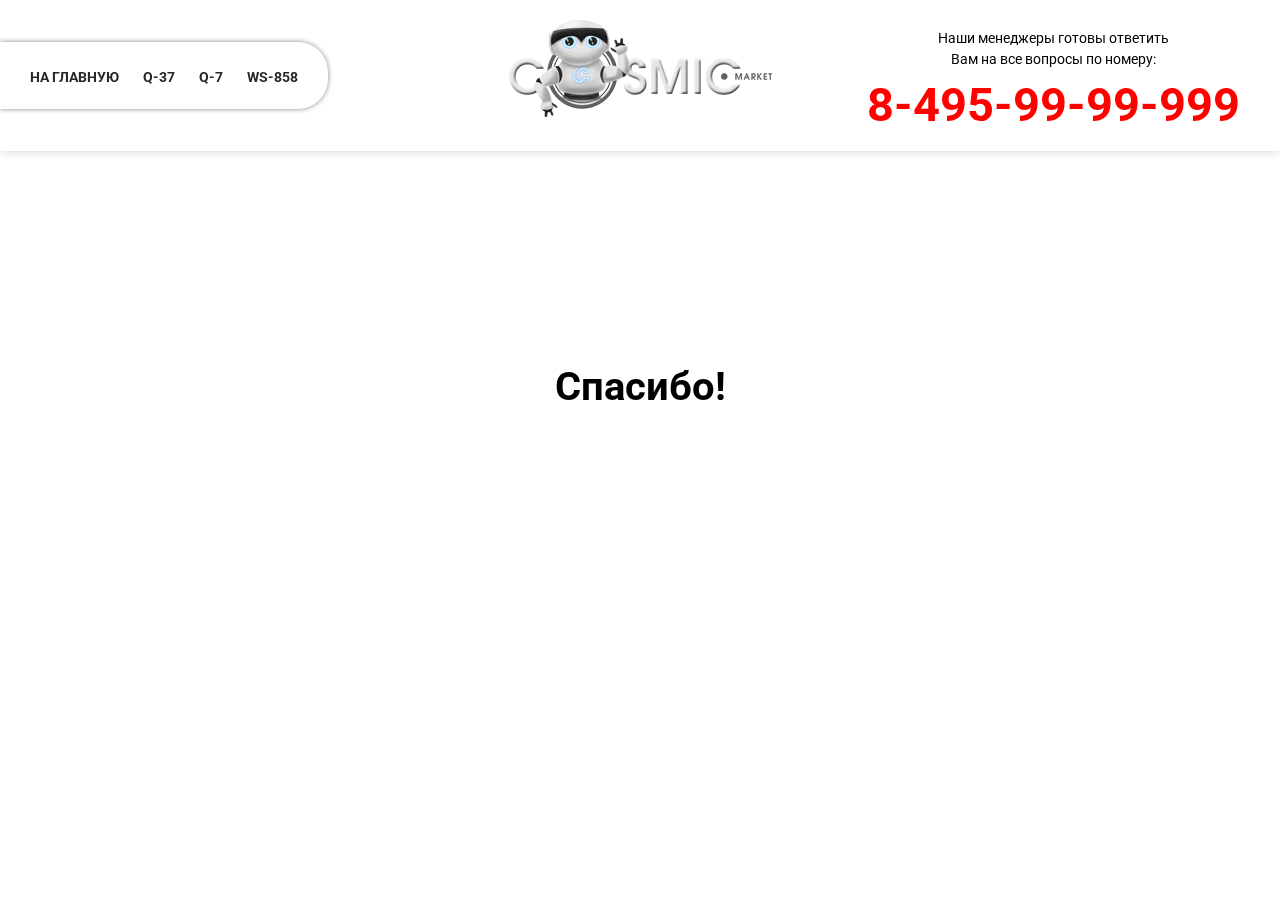
<file: thxpage.html>
<!DOCTYPE html>
<html lang="ru">
<head>
	<meta charset="UTF-8">
	<meta name="viewport" content="width=device-width, initial-scale=1">
	<title>Микрофон</title>
	<link href="https://fonts.googleapis.com/css?family=Roboto:400,700" rel="stylesheet">
	<link rel="stylesheet" href="css/style.css">
</head>
<body>
	<div class="headerWrapper">
		<header class="pageSection pageSection_header">
			<nav class="siteNav" id="siteNav">
				<a href="#0" class="navLink">На главную</a>
				<a href=#0"" class="navLink">Q-37</a>
				<a href=#0"" class="navLink">Q-7</a>
				<a href=#0"" class="navLink">WS-858</a>
			</nav>
			<div class="logo logo_header"><img src="img/logo.png" alt=""></div>
			<div class="headerContact">
				<p class="contactCopy">
					Наши менеджеры готовы ответить<br>
					Вам на все вопросы по номеру:
				</p>
				<p class="m-0">
					<a href="tel:84959999999" class="contactPhone">8-495-99-99-999</a>
				</p>
			</div>
		</header>
	<section class="pageSection hero hero_thx">
		<div class="container">
			<div class="col">
				<h1 class="h1">
					Спасибо!
				</h1>
			</div><!-- end of .col -->
		</div><!-- end of .container -->
	</section>
</body>
</html>
</file>
<file: css/style.css>
/* Styles for microphone landing page*/

/* Colors */
/*
	white: #fff;
	black-main: #000;
	black: #272727;
	gray: #e6e6e6;
	red: #ff0200;
	red-dark: #9d0406;
	gold: #ffcc00;
	success-gradient: #82dd17, #1dc04b;
	danger-gradient: #e10019, #950505;
	fancy-gradient: #0a00b2, #ff0000, #fffc00);
*/

/* Import fonts */
@font-face {
	font-family: 'Obelix Pro';
	src: url('../font/ObelixPro-cyr.ttf') format('truetype');
}

/* =General styles */
html {
	max-width: 1920px;
}
body {
	font: 400 18px / 1.5 'Roboto', sans-serif;
	margin: 0;
	padding: 0;
	box-sizing: border-box;
	overflow-x: hidden;
}
/* =Grid styles */
@media (min-width: 768px) {
	.container {
		max-width: 1440px;
		margin: auto;
	}
}
.col {

}
/* =Typography */
h1, .h1 {
	font-size: 28px;
	font-weight: bold;
	text-align: center;
}
.h1_color_white {
	color: #fff;
}
@media (min-width: 768px) {
	h1, .h1 {
		font-size: 40px;
	}
}
h2, .h2 {
	font-size: 24px;
	text-transform: uppercase;
}
@media (min-width: 768px) {
	h2, .h2 {
		font-size: 36px;
	}
}
h3, .h3 {
	font-size: 24px;
	color: #000;
}
h4, .h4 {
	font-size: 24px;
	color: #010101;
	text-transform: uppercase;
}
/* =Section title */
.sectionTitle {
	color: #9d0406;
	text-align: center;
}
.sectionTitle_fancy {
	color: #fff;
	background: linear-gradient(to left, #0a00b2, #ff0000 50%, #fffc00);
	padding: 10px;
	position: relative;
	z-index: 10;
}
@media (min-width: 768px) {
	.sectionTitle_fancy {
		margin-right: calc(100vw - 55.5%);
		padding: 32px 95px;
		text-align: right;
		
	}
	.sectionTitle_fancy:before {
		content: '';
		width: 378px;
		height: 43px;
		background-image: linear-gradient(rgba(0, 0, 0, 0.31), rgba(0, 0, 0, 0.31)), linear-gradient(to right, #c0002e, #1100ad);
		clip-path: polygon(0 0, 100% 0, 100% 0, 0 100%);
		position: absolute;
		bottom: -42px;
		z-index: 1;
		right: 0px;
	}
}
.fancyType {
	display: block;
	font-family: 'Obelix Pro', cursive;
	background: -webkit-linear-gradient(#0a00b2, #ff0000, #fffc00);
  -webkit-background-clip: text;
  -webkit-text-fill-color: transparent;
}
/* =Typography helpers */
.text-align-center {
	text-align: center;
}
.font-s {
	font-size: 14px;
}
.font-m {
	font-size: 20px;
}
.font-l {
	font-size: 24px;
}
.lh-43 {
	line-height: 43px;
}
.uppercase {
	text-transform: uppercase;
}
.font-weight-bold {
	font-weight: bold;
}
.list-style-none {
	list-style: none;
}
/* =Spacing helpers */
.p-0 {
	padding: 0;
}
.m-0 {
	margin: 0;
}
/* =Color helpers */
.c-white {
	color: #fff;
}
/* =Other helpers */
.fixed {
	position: fixed;
}
.img-responsive {
	max-width: 100%;
}
.display-none {
	display: none;
}
/* =Buttons */
.btn {
	color: #fff;
	text-transform: uppercase;
	font-size: 18px;
	font-weight: 400;
	padding: 10px 25px;
	text-decoration: none;
	background: linear-gradient(to top, gray, silver);
	border-radius: 40px / 34px;
	margin: 5px;
}
.btn:hover {
	cursor: pointer;
}
@media (min-width: 768px) {
	.btn {
		padding: 7px 50px;
		font-size: 24px;
	}
}
.btn_large {
	max-width: 163px;
	display: block;
	text-align: center;
	margin: 5px auto;
}
@media (min-width: 768px) {
	.btn_large {
		max-width: initial;
		min-width: 173px;
		display: inline-block;
		margin: 5px;
	}
}
.btn_success {
	background: linear-gradient(to top, #82dd17, #1dc04b);
}
.btn_success:hover {
	background: linear-gradient(to bottom, #82dd17, #1dc04b);
}
.btn_danger {
	background: linear-gradient(to top, #e10019, #950505);
}
.btn_danger:hover {
	background: linear-gradient(to bottom, #e10019, #950505);
}
/* =Price */
.price {
	text-align: center;
	font-weight: bold;
	position: relative;
}
.priceOld {
	font-size: 28px;
	color: #fff;
	text-decoration: line-through;
}
.priceNew {
	font-size: 60px;
	color: #ff0000;
	margin-left: 30px;
}
.priceNew:after {
	content: url(../img/ellipseBorder.png);
	position: absolute;
	right: -103px;
  bottom: -30px;
  left: 0;
}
/* =Header */
@media (min-width: 768px) {
	.headerWrapper {
		position: fixed;
		width: 100%;
		top: 0;
		z-index: 11111;
	}
}
/* =Timer */
@media (min-width: 768px) {
	.flip-clock-wrapper {
		margin: 0 0 0 120px;
	}
}
.flip-clock-wrapper ul {
  background: #fff;
  width: 42px;
  height: 70px;
  font-weight: 400;
  font-size: 40px;
  font-family: 'Roboto', sans-serif;
}
.flip-clock-wrapper ul li {
	line-height: 67px;
}
.flip-clock-wrapper ul li a div.up:after {
	background-color: #fff;
	background-color: rgba(0, 0, 0, 0.4);
}

.flip-clock-wrapper ul li a div div.inn {
  color: #111;
  text-shadow: 0 1px 1px #555;
  background-color: #ddd;
  font-size: 40px;
}
.flip-clock-divider .flip-clock-label {
	bottom: 0.5em;
	top: auto;
	color: white;
	right: -66px;
}
.flip-clock-divider.minutes .flip-clock-label {
	right: -66px;
}
.flip-clock-dot {
	background: white;
	width: 5px;
	height: 5px;
}
.flip-clock-dot.top {
	top: 20px;
}
.flip-clock-dot.bottom {
	bottom: 50px;
}
@media (min-width: 768px) {
	.timerTitle {
		margin-left: 131px;
	}
}
/* =Nav */
@media (min-width: 768px) {
	.siteNav {
		text-transform: uppercase;
		box-shadow: 0 0 5px 0 rgba(0, 0, 0, 0.48);
		border-top-right-radius: 30px;
		border-bottom-right-radius: 30px;
		padding: 20px;
	}
}
.navLink {
	font-size: 14px;
	color: #272727;
	text-decoration: none;
	text-transform: uppercase;
	font-weight: bold;
}
.navLink:hover {
	text-decoration: underline;
}
@media (min-width: 768px) {
	.navLink {
		padding: 0 10px;
	}
}
.slicknav_menu {
	display:none;
}
@media (min-width: 768px) {
	.navWrapper {
		position: absolute;
		display: flex;
		width: 100%;
		z-index: -1;
	}
	.pageNav {
		display: inline-block;
    background: #fff;
    padding: 3px 50px;
    border-bottom-left-radius: 40px;
    border-bottom-right-radius: 40px;
    margin: auto;
	}
}
@media screen and (max-width: 768px) {
	#pageNav {
		display:none;
	}
	
	.slicknav_menu {
		display:block;
	}
}
/* =Logo */
.logo {
	text-align: center;
}
@media (min-width: 768px) {
	.logo_header {
		position: absolute;
		left: 0;
		right: 0;
		top: 20px;
		/*width: 100px;*/
	}
	.logo_header img {
		width: 120px;
	}
}
@media (min-width: 957px) {
	.logo_header img {
		width: initial;
	}
}
/* =Contact */
.headerContact {
	text-align: center;
}
@media (min-width: 768px) {
	.headerContact {
		margin-right: 5px;
		padding-top: 18px;
	}
}
@media (min-width: 1089px) {
	.headerContact {
		margin-right: 40px;
	}
}
.contactCopy {
	font-size: 14px;
	color: #000;
	margin: 0;
}
.contactPhone {
	font-size: 27px;
	color: #ff0200;
	font-weight: bold;
	text-decoration: none;
}
@media (min-width: 768px) {
	.contactPhone {
		font-size: 24px;
	}
}
@media (min-width: 1089px) {
	.contactPhone {
		font-size: 47px;
	}
}
/* =Hero */
.hero {
	padding: 55px 10px 23px;
	background-image: url(../img/bgHero.jpg);
	background-repeat: no-repeat;
	-webkit-background-size: cover;
	background-size: cover;
	/*background-position: 0px -120px;*/
}
@media (min-width: 1880px) {
	.hero {
		background-position: 0px -120px;
	}
}
.hero_thx {
	background: none;
}
@media (min-width: 768px) {
	.hero {
		margin-top: 150px;
	}
}
.heroTitle {
	margin: 14px 0;
	line-height: 1.3;
}
@media (min-width: 768px) {
	.heroCol {
		max-width: 50%;
		margin-left: 80px;
	}
	.heroAction {
		margin-left: 72px;
    margin-bottom: 14px;
    margin-top: 14px;
	}
}
/* =Form */
.form {
	border: solid 3px #aaaaaa;
	border-radius: 10px;
	padding: 10px;
	margin: 10px 0;
	display: flex;
	flex-direction: column;
}
.form_modal {
	max-width: 600px;
}
@media (min-width: 768px) {
	.form {
		padding: 51px 30px 111px;
		margin: 0;
	}
}
@media (min-width: 768px) {
	.formTitle {
		font-weight: 400;
		position: relative;
		font-size: 50px;
		margin: 0 0 30px;
		line-height: 1.2;
		text-align: center;
	}
	.formTitle span {
		color: red;
		position: absolute;
		transform: rotate(90deg);
		font-size: 24px;
		top: 48px;
	}
}
input[type=text],
input[type=tel],
input[type=email],
textarea {
	font-size: 21px;
	padding: 10px 10px;
	margin-bottom: 40px;
	box-shadow: 0 0 5px 0 rgba(0, 0, 0, 0.48);
	border: 1px solid rgba(0, 0, 0, 0.48);
	border-radius: 10px;
	display: block;
	max-width: 495px;
}
input {
	outline: 0;
}
input::placeholder,
textarea::placeholder {
	color: #b6b6b6;
}
.inputCheckbox_modal {
	display: none;
}
.label_modal {
	width: 30px;
	height: 30px;
	background: gray;
	border-radius: 50%;
	display: inline-block;
	background-origin: border-box;
	border: 3px solid lightgray;
	cursor: pointer;
	position: relative;
}
.label_modal_gift {
	background: white;
	top: 10px;
}
.inputCheckbox_modal[type=radio]:checked + .label_modal {
	border-color: gray;
}
.inputCheckbox_modal[type=radio]:checked + .label_modal:after {
	content: '\02713';
	color: #fff;
	font-size: 25px;
	position: absolute;
	left: 10%;
	top: -7px;
}
.inputCheckbox_modal[type=radio]:checked + .label_modal_gift:after{
	color: #000;
}
.inputCheckbox_modal[type=radio]:checked + .label_modal_white:after {
	color: #000;
}
.label_modal_red {
	background: #ff0200;
}
.label_modal_black {
	background: #101010;
}
.label_modal_gold {
	background: #ffcc00;
}
.label_modal_white {
	background: #fff;
}
.form-group {
	display: flex;
	align-items: center;
	justify-content: space-between;
}
/* =Page Sections */
.pageSection {
	padding: 30px 10px;
}
@media (min-width: 768px) {
	.pageSection {
		padding: 30px 0;
	}
}
.pageSection_header {
	padding-top: 10px;
	position: relative;
	background: #fff;
}
@media (min-width: 768px) {
	.pageSection_header {
		display: flex;
		align-items: center;
		justify-content: space-between;
		box-shadow: 0 0 10px 0 rgba(0, 0, 0, 0.18);
		padding-bottom: 10px;
	}
}
/* =Action */
.action {
	margin-bottom: 30px;
}
.action_color {
	display: flex;
	flex-wrap: wrap;
}
@media (min-width: 768px) {
	.action_color {
		display: block;
	}	
}
.actionLabel {
	text-transform: uppercase;
	font-size: 14px;
	font-weight: 400;
	border-radius: 40px / 34px;
	cursor: pointer;
	border: 3px solid transparent;
}
.actionLabel_checkbox {
	color: #fff;
	padding: 5px 20px;
	background: linear-gradient(to top, #82dd17, #1dc04b);
	background-origin: border-box;
}
@media (min-width: 768px) {
	.actionLabel {
		font-size: 19px;
	}
	.actionLabel_checkbox {
		padding: 8px 34px;
	}
}
.actionLabel_radio {
	display: flex;
	-ms-align-items: center;
	align-items: center;
	background: #ededed;
	padding: 10px 10px 10px 10px;
	margin: 5px;
	font-weight: 400;
	font-size: 14px;
	position: relative;
	transition: .3s ease;
}
@media (min-width: 768px) {
	.actionLabel_radio {
		font-size: 24px;
		padding: 10px;
		width: 330px;
    height: 108px;
    margin-bottom: 23px;
	}
	.actionLabel_radio:hover {
		background: #e3e3e3;
	}
}
.actionLabel_radio:before {
	content: '';
	/*position: absolute;*/
	width: 30px;
	height: 30px;
	left: 15px;
	top: 5px;
	border-radius: 50%;
}
@media (min-width: 768px) {
	.actionLabel_radio:before {
		width: 100px;
		height: 100px;
		top: 15px;
    margin-right: 10px;
	}
}
.actionLabel_color_black:before {
	background: #101010;
}
.actionLabel_color_red:before {
	background: #ff0200;
}
.actionLabel_color_gold:before {
	background: #ffcc00;
}
.actionLabel_color_white:before {
	background: #fff;
}
/*.actionLabel:hover {
	background: linear-gradient(to bottom, #82dd17, #1dc04b);
}*/
.actionInput {
	display: none;
}
.actionInput[type=checkbox]:checked ~ .actionLabel {
	border-color: #ff0200;
}
.actionInput[type=radio]:checked + .actionLabel {
	border-color: #ff0200;
}
/* =Slider */
.testimonialsSlider {
	padding: 0;
	position: relative;	
}
@media (min-width: 768px) {
	.testimonialsSlider {
		padding: 0 40px;
	}
}
.slider {
	margin-top: 50px;
}
@media (min-width: 768px) {
	.slider {
		margin-top: 0;
	}
}
.slide {
	border-radius: 30px;
  border: solid 3px #9d0406;
  box-sizing: border-box;
  padding: 20px 10px;
  text-align: center;
  margin: 0;
}
@media (min-width: 768px) {
	.slide {
		padding: 20px 40px;
		min-height: 478px;
		margin: 0 30px;
	}
}
.slideHeader img {
	margin: auto;
	width: 173px;
  height: 173px;
  border-radius: 50%;
}
.sliderControls {
}
.my-slick-arrow {
	width: 20px;
	height: 20px;
	display: inline-block;
	border: 3px solid lightgray;
	border-right-color: transparent;
	border-bottom-color: transparent;
	position: absolute;
  top: -45px;
}
@media (min-width: 768px) {
	.my-slick-arrow {
		width: 50px;
		height: 50px;
		top: 45%;
	}
}
.arrow-prev {
	transform: rotate(-45deg);
	left: 15px;
}
.arrow-next {
	transform: rotate(135deg);
	right: 15px;
}
/* =Footer */
.pageFooter {
	box-shadow: 0 0 54px 0 rgba(0, 0, 0, 0.31);
	padding: 60px 43px;
}
@media (min-width: 768px) {
	.pageFooter {
		display: flex;
		justify-content: flex-end;
	}
	.copyright {
		line-height: 1.3;
		font-size: 14px;
	}
}
/* =Microphone */
.micContour {
	position: absolute;
	opacity: 0;
	transition: .3s ease;
	max-height: 100px;
}
.micContour_active {
	opacity: 1;
	/*position: relative;*/
}
@media (min-width: 768px) {
	.micContour {
		max-height: initial;
		left: 0;
	}
}
/* =Gallery */
@media (min-width: 768px) {
	.gallery {
		padding-bottom: 0;
	}
	.galleryInner {
		max-width: 1140px;
		margin: auto;
	}
	.galleryRow {
		display: flex;
	}
	.galleryCol {
		flex: 1;
	}
}
.galleryItem {
	display: inline-block;
	position: relative;
	outline: 0;
}
.galleryItem:after {
	content: '';
	background: url(../img/magnifyWhite.png) center no-repeat, linear-gradient(rgba(0,0,0,.6), rgba(0,0,0,.6));
	position: absolute;
	width: 100%;
	height: 100%;
	z-index: 9999;
	left: 0;
	bottom: 0;
	top: 0;
	right: 0;
	transition: .3s ease;
}
@media (min-width: 768px) {
	.galleryItem {
		margin-bottom: 30px;
	}
	.galleryItem:hover:after {
		transform: scale(1.1);
	}
}
/* Gift */
.gift {
	background: url(../img/bgGift.jpg) center / cover no-repeat;
}
@media (min-width: 768px) {
	.gift {
		padding-top: 0;
		padding-bottom: 100px;
	}
}
.giftMic {
	height: 150px;
}
@media (min-width: 768px) {
	.giftMic {
		height: initial;
		width: 54%;
	}
}
.giftCol {
	flex: 3;
}
@media (min-width: 768px) {
	.giftColTitle {
		margin-bottom: 30px;
	}
}
.giftCol_mic {
	flex: 1 100%;
	width: 100vw;
}
@media (min-width: 768px) {
	.giftCol {
		flex: 1;
	}
	.giftCol:nth-of-type(1) {
		order: 2;
	}
	.giftCol:nth-of-type(2) {
		order: 1;
	}
	.giftCol:nth-of-type(3) {
		order: 3;
	}
	.giftCol:nth-of-type(2),
	.giftCol:nth-of-type(3) {
		padding-top: 54px;
	}
	.giftCol_mic {
		position: relative;
    z-index: 10;
	}
	.giftCol_mic:after,
	.giftCol_mic:before {
		position: absolute;
	}
	.giftCol_mic:after {
		content: url(../img/arrow.png);
		top: 340px;
	}
	.giftCol_mic:before {
		content: url(../img/arrow.png);
    transform: rotate(180deg);
    top: 330px;
    left: 0;
	}
}
.giftImage {
	height: 100px;
}
@media (min-width: 768px) {
	.giftImage {
		height: initial;
	}
	.giftImageWrapper {
		position: relative;
	}
	.giftImage_pb {
		margin-top: 54px;
	}
	.giftImage_pb_cord:after,
	.giftImage_hph_cord:after {
		position: absolute;
		z-index: 0;
		opacity: 0;
		transition: opacity .3s ease;
	}
	.giftImage_pb_cord:after {
		content: url(../img/pbCord.png);
		bottom: -164px;
		left: 158px;
	}
	.giftImage_hph {
		margin-top: 23px;
	}
	.giftImage_hph_cord:after {
		content: url(../img/headphonesCord1.png);
		bottom: -144px;
    right: 163px;
	}
}
@media (min-width: 1118px) {
	.giftImage_hph_cord:hover:after,
	.giftImage_pb_cord:hover:after {
		opacity: 1;
	}
}
.giftInner {
	display: flex;
	flex-wrap: wrap;
}
@media (min-width: 768px) {
	.giftInner {
		max-width: 1140px;
		margin: auto;
	}
}
/* =Variant */
.variantCol_mic {
	min-height: 130px;
}
@media (min-width: 768px) {
	.variant {
		box-shadow: 0 0 95px 0 rgba(0, 0, 0, 0.15);
    padding-bottom: 120px;
	}
	.variantTitle {
		margin-bottom: 0;
	}
	.variantInner {
		max-width: 1215px;
		margin: auto;
	}
	.variantRow {
		display: flex;
	}
	.variantCol_mic {
		flex: 1;
		position: relative;
	}
	.variantCol_action {
		flex: 3;
	}
	.variantAction_color {
		display: flex;
		justify-content: space-around;
		padding-top: 160px;
		padding-left: 128px;
		margin-bottom: 50px;
	}
	.variantAction_call {
		padding-left: 128px;
	}
}
/* Functions */
.functions {
	background: url(../img/bgVariant.jpg) center left no-repeat;
}
.functionsMic {
	height: 150px;
}
@media (min-width: 768px) {
	.functionsMic {
		height: initial;
	}
}
@media (min-width: 768px) {
	.functions {
		padding-top: 56px;
		padding-bottom: 70px;
	}
	.functionsInner {
		max-width: 1100px;
		margin: auto;
	}
	.functionsRow {
		display: flex;
	}
	.functionsCol_mic {
		flex: 1;
		padding-left: 58px;
	}
	.functionsCol_copy {
		flex: 2;
		padding-top: 169px;
		padding-left: 90px;
		font-size: 20px;
		line-height: 1.2;
	}
	.functionsTitle {
		margin-bottom: 10px;
	}
}
/* =Testdrive */
.testdrive {
	background: radial-gradient(#fff 30%, #e6e6e6);
}
@media (min-width: 768px) {
	.testdrive {
		padding-top: 25px;
		line-height: 1.3;
	}
	.testdriveCopy {
		margin: 12px 0;
	}
	.testdriveCopy:nth-of-type(1) {
		margin-bottom: 20px;
	}
	.testdriveInner {
		max-width: 900px;
		margin: auto;
	}
	.testdriveTitle {
		margin: 0;
		margin-bottom: 3px;
	}
}
/* =Guarantee */
@media (min-width: 768px) {
	.guarantee {
		padding-bottom: 117px;
	}
	.guaranteeInner {
		max-width: 1150px;
		margin: auto;
	}
	.guaranteeRow {
		display: flex;
    justify-content: space-around;
	}
}
.guaranteeItem {
	display: inline-block;
	position: relative;
	outline: 0;
}
.guaranteeItem:after {
	content: '';
	background: url(../img/magnifyGrey.png) center no-repeat;
	position: absolute;
	width: 100%;
	height: 100%;
	z-index: 9999;
	left: 0;
	bottom: 0;
	top: 0;
	right: 0;
	transition: .3s ease;
}
@media (min-width: 768px) {
	.guaranteeItem {
		margin-bottom: 30px;
	}
	.guaranteeItem:hover:after {
		transform: scale(1.2);
	}
}
/* =Testimonials */
.testimonials {
	box-shadow: 0 0 54px 0 rgba(0, 0, 0, 0.21);
	padding-bottom: 231px;
	background: url(../img/bgTestimonials.png) bottom center no-repeat;
}
@media (min-width: 768px) {
	.testimonialsInner {
		max-width: 1350px;
		margin: auto;
	}
	.testimonialsH4 {
		margin-top: 53px;
	}
}
/* =Cta */

@media (min-width: 768px) {
	.cta {
		padding-top: 70px;
		padding-bottom: 72px;
	}
	.ctaInner {
		max-width: 1620px;
		margin: auto;
	}
	.ctaCol {
		flex: 1;
	}
	.ctaAddress {
		padding-left: 27px;
	}
	.ctaBtn {
		max-width: 320px;
		margin: auto;
		font-size: 20px;
		padding: 10px 30px;
	}
	.ctaForm {
		max-width: 400px;
	}
}
@media (min-width: 1086px) {
	.ctaRow {
		display: flex;
		align-items: center;
	}
	.ctaAddress {
		padding-left: 237px;
	}
}
/* Call button */
#call-but-m1,.call-cont-m1,.call-cont-m1-front,.call-cont-m1-back,.call-m1-pulse-one,.call-m1-pulse-two{margin: 0; padding: 0; border: 0; outline: 0; font-family: 'Roboto Condensed', sans-serif;}
#call-but-m1,.call-cont-m1,.call-cont-m1-front,.call-cont-m1-back,.call-m1-pulse-one,.call-m1-pulse-two{-webkit-box-sizing: border-box; -moz-box-sizing: border-box; box-sizing: border-box;}
button,input{outline: none;}

.call-cont-m1-front {
    width: 120px;
    height: 120px;
    background: url(../img/5.png) center bottom no-repeat;
  }
#call-but-m1{
    position: fixed;
    width: 170px;
    height: 170px;
    z-index: 99999;
    right: 1%;
    bottom: 5%;
    display: none;
}
.call-cont-m1{
     position: absolute;
     width: 120px;
     height: 120px;
     background: rgba(81, 206, 59, 0.8) !important;
     margin: auto;
     top: 0; 
     left: 0; 
     bottom: 0; 
     right: 0;
     z-index: 3;
     font-family: 'Roboto Condensed', sans-serif;
     cursor: pointer;
     -webkit-box-shadow:
         0 0 0 8px rgba(98, 201, 82, 0.6);
     -moz-box-shadow:
         0 0 0 8px rgba(98, 201, 82, 0.6);
     box-shadow:
         0 0 0 8px rgba(98, 201, 82, 0.6);
     -webkit-border-radius: 50%;
     -moz-border-radius: 50%;
     border-radius: 50%;
     overflow: hidden;
     webkit-transition: -webkit-transform 1s;
    -moz-transition: -moz-transform 1s;
    -ms-transition: -moz-transform 1s;
    -o-transition: -o-transform 1s;
    transition: transform 1s;
    -webkit-transform-style: preserve-3d; 
    -moz-transform-style: preserve-3d; 
    -ms-transform-style: preserve-3d; 
    transform-style: preserve-3d;
}

.call-cont-m1-back{
    display: none;
}
.spinner-m1 .call-cont-m1-front{
    display: none;
}
.spinner-m1 .call-cont-m1-back{
    display: block;
    padding-top: 58px;
    font-size: 14px;
    line-height: 1.5em;
    text-transform: uppercase;
    text-align: center;
    color: #fff;
    background: url(../img/call-phone-m1.png) center 16px no-repeat;
}
.call-m1-pulse-one{
     position: absolute;
     width: 150px;
     height: 150px;
     margin: auto;
     top: 0; 
     left: 0; 
     bottom: 0; 
     right: 0;
     z-index: 1;
     opacity: 0;
     border: 3px solid rgba(46, 198, 239,.1);
     -webkit-animation: pulsem1 3s linear infinite;
     -moz-animation: pulsem1 3s linear infinite;
     animation: pulsem1 3s linear infinite;
     -webkit-border-radius: 50%;
     -moz-border-radius: 50%;
     border-radius: 50%;
     -webkit-box-shadow: inset 0px 0px 15px 10px rgba(24, 180, 222, 0.8);
     -moz-box-shadow: inset 0px 0px 15px 10px rgba(24, 180, 222, 0.8);
     box-shadow: inset 0px 0px 15px 10px rgba(24, 180, 222, 0.8);
     -moz-box-sizing: border-box;
     -webkit-box-sizing: border-box;
     box-sizing: border-box;
}
.call-m1-pulse-two{
    position: absolute;
    width: 150px;
    height: 150px;
    margin: auto; 
    top: 0; left: 0; bottom: 0; right: 0;
    z-index: 2;
    opacity: 0;
    border: 1px solid rgba(46, 198, 239, 1);
    -webkit-animation: pulsem2 3s linear infinite;
    -moz-animation: pulsem2 3s linear infinite;
    animation: pulsem2 3s linear infinite;
    -webkit-border-radius: 50%;
    -moz-border-radius: 50%;
    border-radius: 50%;
    -webkit-box-shadow: inset 0px 0px 12px 5px rgba(46, 198, 239, 0.8);
    -moz-box-shadow: inset 0px 0px 12px 5px rgba(46, 198, 239, 0.8);
    box-shadow: inset 0px 0px 12px 5px rgba(46, 198, 239, 0.8);
    -moz-box-sizing: border-box;
    -webkit-box-sizing: border-box;
    box-sizing: border-box;
}
.spinner-m1{ 
    -webkit-transform: rotateY( 360deg );
    -moz-transform: rotateY( 360deg );
    -ms-transform: rotateY( 360deg );
    -o-transform: rotateY( 360deg );
    transform: rotateY( 360deg );
}
@-webkit-keyframes pulsem1 {
    0% {
        -webkit-transform: scale(.6);
        opacity: 0;
    }

    50% {
        -webkit-transform: scale(.6);
        opacity: 0;
    }

    60% {
        -webkit-transform: scale(.9);
        opacity: .2;
    }

    70% {
        -webkit-transform: scale(1.1);
        opacity: .35;
    }

    80% {
        -webkit-transform: scale(1.25);
        opacity: .2;
    }

    100% {
        -webkit-transform: scale(1.4);
        opacity: 0;
    }
}

@-moz-keyframes pulsem1 {
    0% {
        -moz-transform: scale(.6);
        opacity: 0;
    }

    50% {
        -moz-transform: scale(.6);
        opacity: 0;
    }

    60% {
        -moz-transform: scale(.9);
        opacity: .2;
    }

    70% {
        -moz-transform: scale(1.1);
        opacity: .35;
    }

    80% {
        -moz-transform: scale(1.25);
        opacity: .2;
    }

    100% {
        -moz-transform: scale(1.4);
        opacity: 0;
    }
}

@keyframes pulsem1 {
    0% {
        transform: scale(.6);
        opacity: 0;
    }

    50% {
        transform: scale(.6);
        opacity: 0;
    }

    60% {
        transform: scale(.9);
        opacity: .1;
    }

    70% {
        transform: scale(1.1);
        opacity: .25;
    }

    80% {
        transform: scale(1.25);
        opacity: .1;
    }

    100% {
        transform: scale(1.4);
        opacity: 0;
    }
}

@-webkit-keyframes pulsem2 {
    0% {
        -webkit-transform: scale(.6);
        opacity: 0;
    }

    40% {
        -webkit-transform: scale(.8);
        opacity: .05;
    }

    50% {
        -webkit-transform: scale(1);
        opacity: .1;
    }

    60% {
        -webkit-transform: scale(1.1);
        opacity: .3;
    }

    80% {
        -webkit-transform: scale(1.2);
        opacity: .1;
    }

    100% {
        -webkit-transform: scale(1.3);
        opacity: 0;
    }
}

@-moz-keyframes pulsem2 {
    0% {
        -moz-transform: scale(.6);
        opacity: 0;
    }

    40% {
        -moz-transform: scale(.8);
        opacity: .05;
    }

    50% {
        -moz-transform: scale(1);
        opacity: .1;
    }

    60% {
        -moz-transform: scale(1.1);
        opacity: .3;
    }

    80% {
        -moz-transform: scale(1.2);
        opacity: .1;
    }

    100% {
        -moz-transform: scale(1.3);
        opacity: 0;
    }
}

@keyframes pulsem2 {
    0% {
        transform: scale(.6);
        opacity: 0;
    }

    40% {
        transform: scale(.8);
        opacity: .05;
    }

    50% {
        transform: scale(1);
        opacity: .1;
    }

    60% {
        transform: scale(1.1);
        opacity: .3;
    }

    80% {
        transform: scale(1.2);
        opacity: .1;
    }

    100% {
        transform: scale(1.3);
        opacity: 0;
    }
}
</file>
